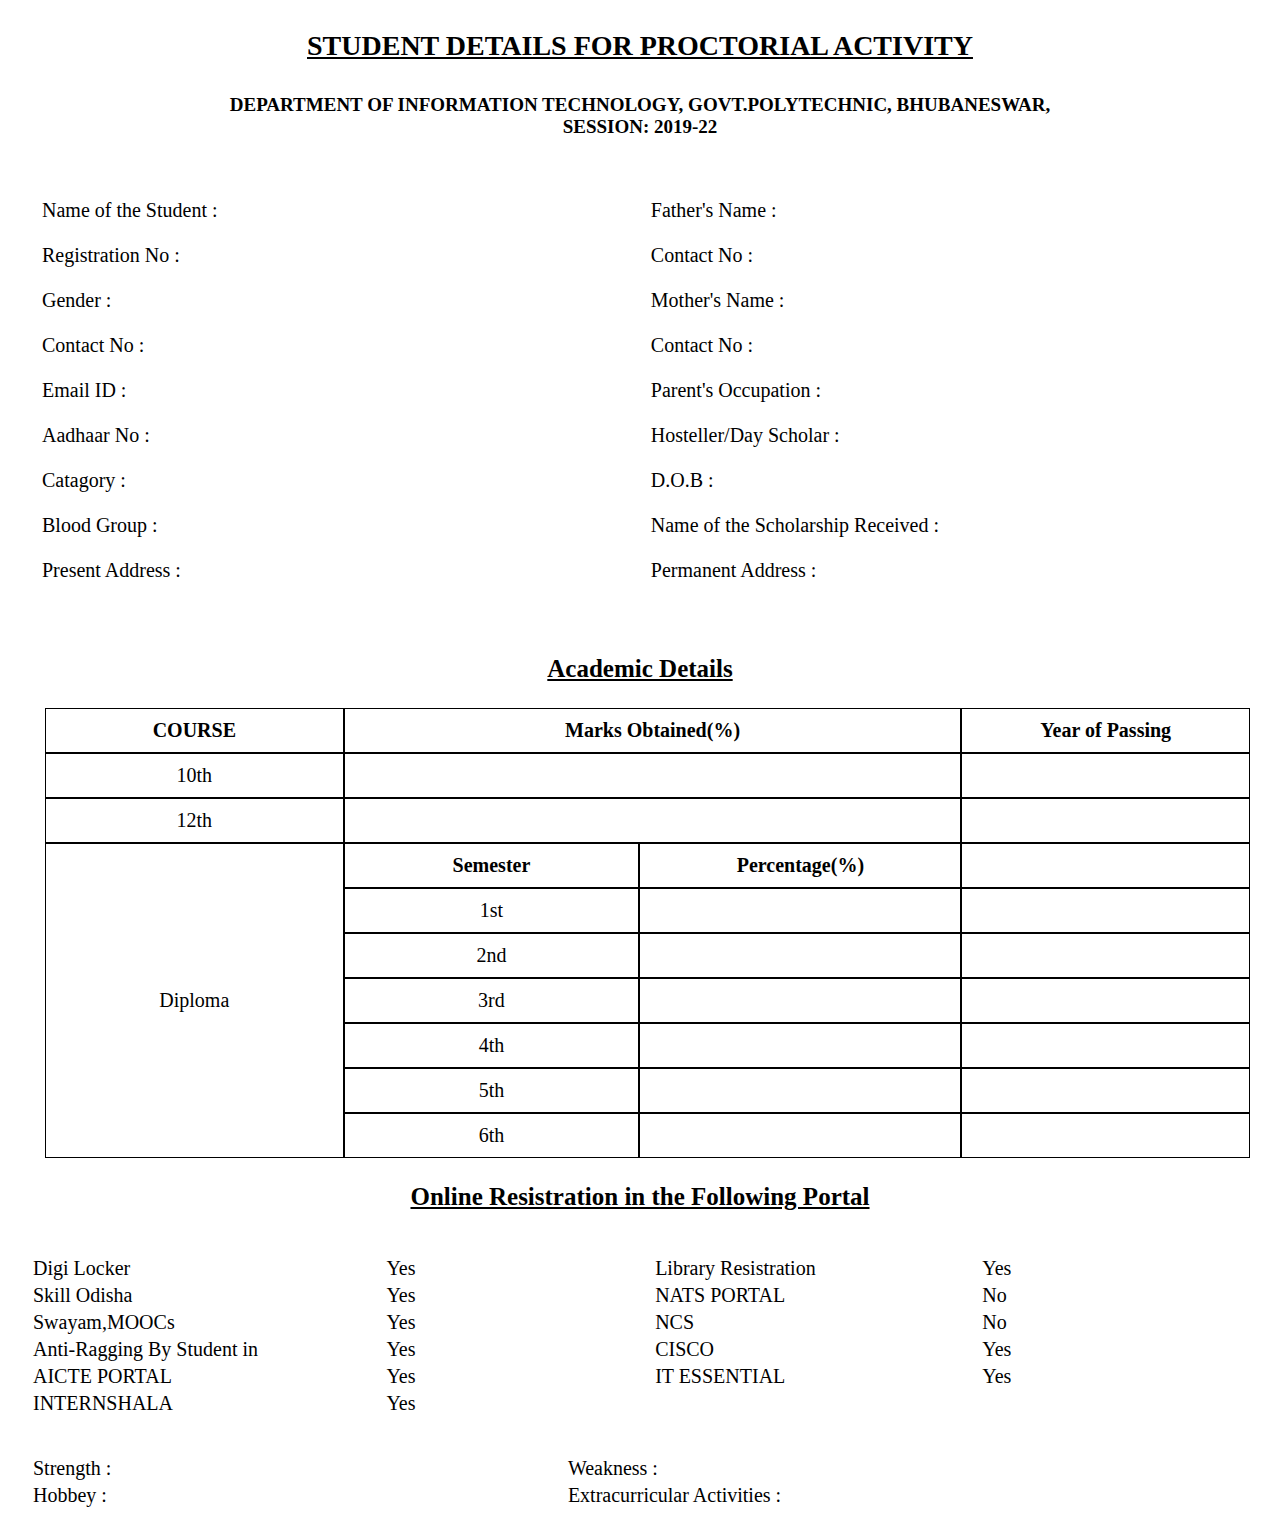
<file: index.html>
<!DOCTYPE html>
<html lang="en">
<head>
    <link rel="stylesheet" href="style.css">
    <meta charset="UTF-8">
    <meta http-equiv="X-UA-Compatible" content="IE=edge">
    <meta name="viewport" content="width=device-width, initial-scale=1.0">
    <title>Document</title>
</head>
<body>
    <h2>STUDENT DETAILS FOR PROCTORIAL ACTIVITY</h2>
    <!-- <h5>DEPARTMENT OF INFORMATION TECHNOLOGY, GOVT.POLYTECHNIC, BHUBANESWAR,<br>SESSION: 2020-23</h5> <br>  -->
    <h5>DEPARTMENT OF INFORMATION TECHNOLOGY, GOVT.POLYTECHNIC, BHUBANESWAR,<br>SESSION: 2019-22</h5> <br>
    <table class="personal_table">
        <tr>
            <td>Name of the Student : </td>
            <td>Father's Name : </td>
        </tr>
        <tr>
            <td>Registration No : </td>
            <td>Contact No : </td>
        </tr>
        <tr>
            <td>Gender : </td>
            <td>Mother's Name : </td>
        </tr>
        <tr>
            <td>Contact No : </td>
            <td>Contact No : </td>
        </tr>
        <tr>
            <td>Email ID : </td>
            <td>Parent's Occupation : </td>
        </tr>
        <tr>
            <td>Aadhaar No : </td>
            <td>Hosteller/Day Scholar : </td>
        </tr>
        <tr>
            <td>Catagory : </td>
            <td>D.O.B : </td>
        </tr>
        <tr>
            <td>Blood Group : </td>
            <td>Name of the Scholarship Received : </td>
        </tr>
        <tr>
            <td>Present Address : </td>
            <td>Permanent Address : </td>
        </tr>
    </table> <br> <br>


    
    <table class="academics_table">
        <h3>Academic Details</h3>
        <tr>
            <td><b>COURSE</b></td>
            <td colspan="2"><b>Marks Obtained(%)</b></td>
            <!-- <td></td> -->
            <td><b>Year of Passing</b></td>
        </tr>
        <tr>
            <td>10th</td>
            <td colspan="2"></td>
            <td></td>
        </tr>
        <tr>
            <td>12th</td>
            <td colspan="2"></td>
            <td></td>
        </tr>
        <tr>
            <td rowspan="7">Diploma</td>
            <td><b>Semester</b></td>
            <td><b>Percentage(%)</b></td>
            <td></td>
        </tr>
        <tr>
            <td>1st</td>
            <td></td>
            <td></td>
        </tr>
        <tr>
            <td>2nd</td>
            <td></td>
            <td></td>
        </tr>
        <tr>
            <td>3rd</td>
            <td></td>
            <td></td>
        </tr>
        <tr>
            <td>4th</td>
            <td></td>
            <td></td>
        </tr>
        <tr>
            <td>5th</td>
            <td></td>
            <td></td>
        </tr>
        <tr>
            <td>6th</td>
            <td></td>
            <td></td>
        </tr>
    </table>

    <table class="portal_table">
        <h3>Online Resistration in the Following Portal</h3> <br>
        <tr>
            <td>Digi Locker</td>
            <td>Yes</td>
            <td>Library Resistration</td>
            <td>Yes</td>
        </tr>
        <tr>
            <td>Skill Odisha</td>
            <td>Yes</td>
            <td>NATS PORTAL</td>
            <td>No</td>
        </tr>
        <tr>
            <td>Swayam,MOOCs</td>
            <td>Yes</td>
            <td>NCS</td>
            <td>No</td>
        </tr>
        <tr>
            <td>Anti-Ragging By Student in</td>
            <td>Yes</td>
            <td>CISCO</td>
            <td>Yes</td>
        </tr>
        <tr>
            <td>AICTE PORTAL </td>
            <td>Yes</td>
            <td>IT ESSENTIAL</td>
            <td>Yes</td>
        </tr>
        <tr>
            <td>INTERNSHALA</td>
            <td>Yes</td>
        
        </tr>
    </table> <br> <br>



    <table class="extra_activity">

        <tr>
            <td>Strength : </td>
            <td>Weakness : </td>
        </tr>
        <tr>
            <td>Hobbey : </td>
            <td>Extracurricular Activities : </td>
        </tr>
    </table>
</body>
</html>
</file>
<file: style.css>
* {
    background-color: rgb(255, 255, 255);
}

body {
    margin: 30px;
}

h2 {
    text-decoration: underline;
    text-align: center;
    font-size: 28px;
}

h5 {
    text-align: center;
    font-size: 19px;
}

/* tr, td {
    width: 500px;
    border: 1px solid black;
    text-align: left;
    padding: 10px;
}

table {
    margin-left: 15px;
    /* border: 2px solid black; */
    /* border-spacing: 0px;
} */

h3 {
    font-size: 25px;
    text-align: center;
    text-decoration: underline;
} 

.extra_activity tr td {
    border: none;
}

.personal_table tr td {
    border: none;
    /* border: 1px solid black; */
    /* border-spacing: 0px; */
}

/* .portal_table tr td {
     border: none; 
 } */

.extra_activity {
    width: 90%;
}

.portal_table tr,td {
    width: 980px;
    /* border: 1px solid black; */
    border-spacing: 0px;
    font-size: 20px;
}

/* .portal_table {
    font-size: 50px;
} */

.personal_table tr td {
    width: 600px;
    /* border: 1px solid black; */
    text-align: left;
    padding: 10px;
    font-size: 20px;
}

.academics_table {
    margin-left: 15px;
    /* border: 2px solid black; */
    border-spacing: 0px;
    /* width: 500px; */
    /* border: 1px solid black; */
    /* padding: 30px; */
    text-align: center;
}

.academics_table tr td {
    border: 1px solid black;
    width: 500px;
    padding: 10px;
}

.academics_table h3 {
    font-size: 25px;
    text-align: center;
    text-decoration: underline;
}
</file>
